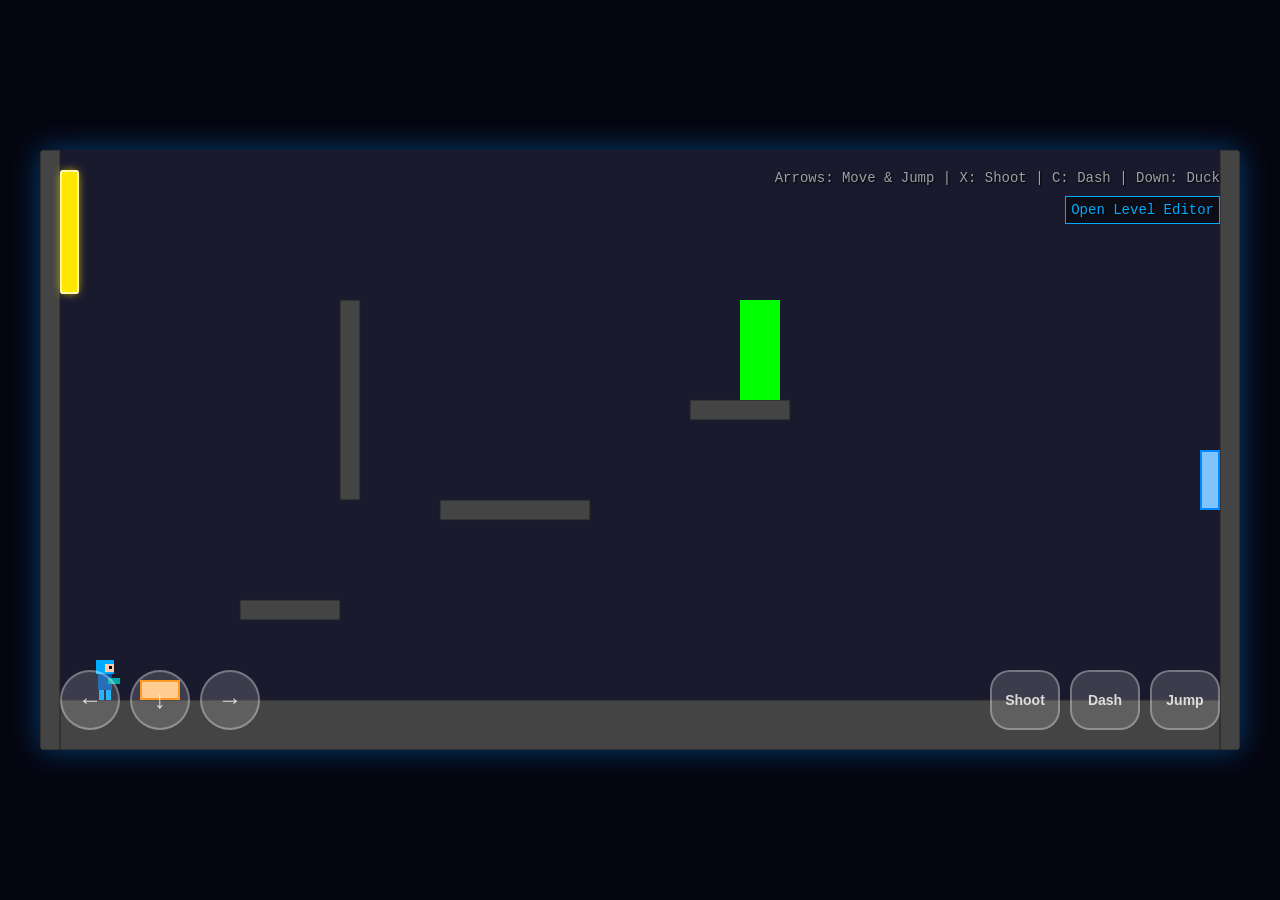
<file: index.html>
<!DOCTYPE html>
<html lang="en">
<head>
    <meta charset="UTF-8">
    <meta name="viewport" content="width=device-width, initial-scale=1.0, maximum-scale=1.0, user-scalable=no">
    <title>Bluebot - Action Platformer</title>
    <link rel="stylesheet" href="style.css">
</head>
<body>
    <div id="game-container">
        <canvas id="gameCanvas" width="1200" height="600"></canvas>
        <div id="ui-layer">
            <div id="health-bar-container">
                <div id="health-bar"></div>
            </div>
            <div id="instructions">
                Arrows: Move & Jump | X: Shoot | C: Dash | Down: Duck
                <br><br>
                <a href="editor.html" style="color: #00aaff; text-decoration: none; border: 1px solid #00aaff; padding: 5px; background: rgba(0,0,0,0.5);">Open Level Editor</a>
            </div>
            <div id="mobile-controls">
                <div class="d-pad">
                    <button class="control-btn" data-key="ArrowLeft">←</button>
                    <button class="control-btn" data-key="ArrowDown">↓</button>
                    <button class="control-btn" data-key="ArrowRight">→</button>
                </div>
                <div class="action-buttons">
                    <button class="control-btn action-btn" data-key="x">Shoot</button>
                    <button class="control-btn action-btn" data-key="c">Dash</button>
                    <button class="control-btn action-btn" data-key="ArrowUp">Jump</button>
                </div>
            </div>
            <div id="end-screen" style="display: none; position: absolute; top: 0; left: 0; width: 100%; height: 100%; background: rgba(0,0,0,0.8); flex-direction: column; justify-content: center; align-items: center; z-index: 100; pointer-events: auto;">
                <h1 id="end-title" style="font-size: 50px; text-shadow: 2px 2px 0 #000; margin-bottom: 30px;">You Win!</h1>
                <button id="btn-replay" style="padding: 15px 30px; font-size: 24px; font-weight: bold; background-color: #00aaff; color: white; border: 2px solid #fff; border-radius: 8px; cursor: pointer; text-transform: uppercase;">Replay</button>
            </div>
        </div>
    </div>
    <script type="module" src="main.js"></script>
</body>
</html>
</file>
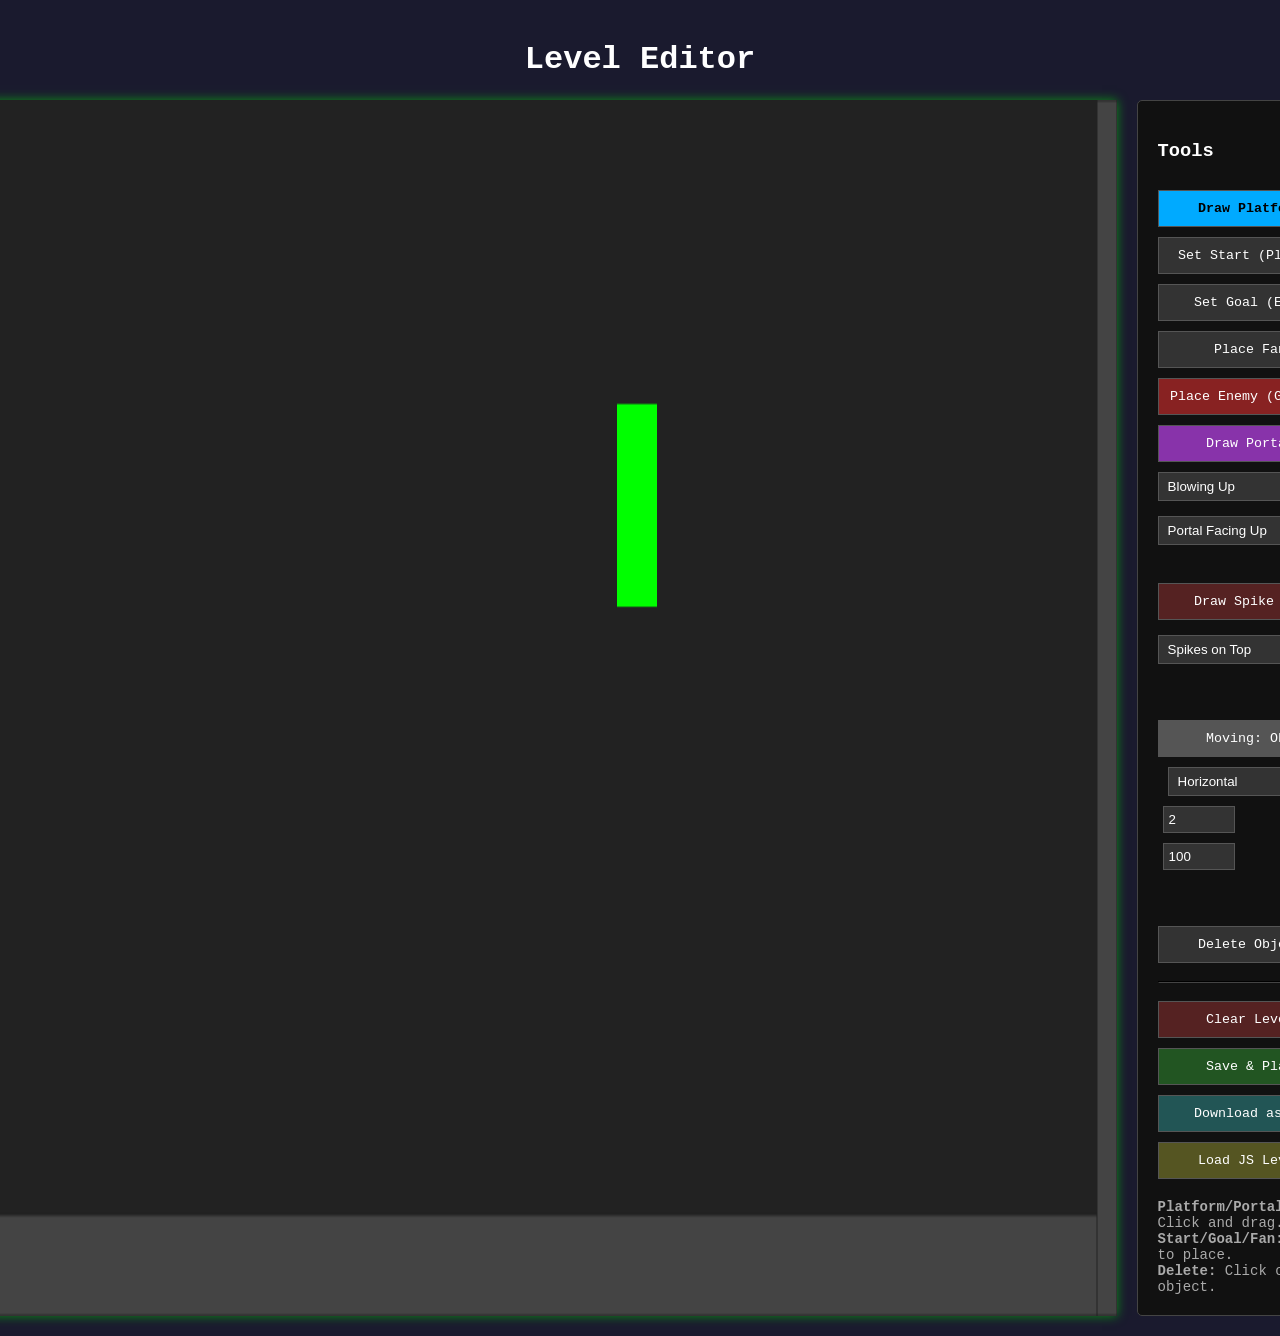
<file: editor.html>
<!DOCTYPE html>
<html lang="en">
<head>
    <meta charset="UTF-8">
    <meta name="viewport" content="width=device-width, initial-scale=1.0">
    <title>Bluebot Level Editor</title>
    <style>
        body {
            margin: 0;
            padding: 20px;
            background-color: #1a1a2e;
            color: white;
            font-family: 'Courier New', Courier, monospace;
            display: flex;
            flex-direction: column;
            align-items: center;
        }
        #editor-container {
            display: flex;
            gap: 20px;
        }
        canvas {
            background-color: #222;
            box-shadow: 0 0 10px rgba(0, 255, 0, 0.5);
            cursor: crosshair;
        }
        .toolbar {
            display: flex;
            flex-direction: column;
            gap: 10px;
            background-color: #111;
            padding: 20px;
            border-radius: 5px;
            border: 1px solid #444;
        }
        button {
            padding: 10px;
            background-color: #333;
            color: white;
            border: 1px solid #555;
            cursor: pointer;
            font-family: inherit;
            transition: 0.2s;
        }
        button:hover {
            background-color: #444;
        }
        button.active {
            background-color: #00aaff;
            color: black;
            font-weight: bold;
        }
        .instructions {
            margin-top: 10px;
            font-size: 14px;
            color: #aaa;
        }
    </style>
</head>
<body>
    <h1>Level Editor</h1>
    <div id="editor-container">
        <canvas id="editorCanvas" width="1200" height="600"></canvas>
        <div class="toolbar">
            <h3>Tools</h3>
            <button id="tool-platform" class="active">Draw Platform</button>
            <button id="tool-start">Set Start (Player)</button>
            <button id="tool-goal">Set Goal (End)</button>
            <button id="tool-fan">Place Fan</button>
            <button id="tool-enemy" style="background-color: #822; color: #fff;">Place Enemy (Goomba)</button>
            <button id="tool-portal" style="background-color: #83a; color: #fff;">Draw Portal</button>
            <select id="fan-direction" style="padding: 5px; background: #333; color: white; border: 1px solid #555;">
                <option value="up">Blowing Up</option>
                <option value="down">Blowing Down</option>
                <option value="left">Blowing Left</option>
                <option value="right">Blowing Right</option>
            </select>
            <select id="portal-direction" style="padding: 5px; background: #333; color: white; border: 1px solid #555; margin-top: 5px;">
                <option value="up">Portal Facing Up</option>
                <option value="down">Portal Facing Down</option>
                <option value="left">Portal Facing Left</option>
                <option value="right">Portal Facing Right</option>
            </select>
            <br>
            <button id="tool-spike" style="background-color: #522; color: #fff;">Draw Spike Box</button>
            <select id="spike-direction" style="padding: 5px; background: #333; color: white; border: 1px solid #555; margin-top: 5px;">
                <option value="up">Spikes on Top</option>
                <option value="down">Spikes on Bottom</option>
                <option value="left">Spikes on Left</option>
                <option value="right">Spikes on Right</option>
                <option value="all">Spikes on All Sides</option>
            </select>
            <br><br>
            <button id="toggle-moving" style="background-color: #555;">Moving: OFF</button>
            <select id="obj-axis" style="padding: 5px; background: #333; color: white; border: 1px solid #555; margin-left: 10px;">
                <option value="x">Horizontal</option>
                <option value="y">Vertical</option>
            </select>
            <input type="number" id="obj-speed" value="2" title="Speed" placeholder="Speed" style="width: 60px; padding: 5px; background: #333; color: white; border: 1px solid #555; margin-left: 5px;">
            <input type="number" id="obj-range" value="100" title="Range" placeholder="Range" style="width: 60px; padding: 5px; background: #333; color: white; border: 1px solid #555; margin-left: 5px;">
            <br><br>
            <button id="tool-delete">Delete Object</button>
            <hr style="width: 100%; border-color: #444;">
            <button id="btn-clear" style="background-color: #522;">Clear Level</button>
            <button id="btn-save" style="background-color: #252;">Save & Play</button>
            <button id="btn-download" style="background-color: #255;">Download as JS</button>
            <button id="btn-load" style="background-color: #552;">Load JS Level</button>
            <input type="file" id="file-load" accept=".js" style="display: none;">
            <div class="instructions">
                <strong>Platform/Portal/Spike:</strong> Click and drag.<br>
                <strong>Start/Goal/Fan:</strong> Click to place.<br>
                <strong>Delete:</strong> Click on an object.
            </div>
        </div>
    </div>
    <script src="editor.js"></script>
</body>
</html>
</file>
<file: style.css>
body {
    margin: 0;
    padding: 0;
    background-color: #050510;
    display: flex;
    justify-content: center;
    align-items: center;
    height: 100vh;
    font-family: 'Courier New', Courier, monospace;
    color: white;
}

#game-container {
    position: relative;
    box-shadow: 0 0 30px rgba(0, 150, 255, 0.4);
    border-radius: 4px;
    overflow: hidden;
}

canvas {
    display: block;
    background-color: #1a1a2e;
    max-width: 100vw;
    max-height: 100vh;
    object-fit: contain;
}

#ui-layer {
    position: absolute;
    top: 0;
    left: 0;
    width: 100%;
    height: 100%;
    pointer-events: none;
}

#health-bar-container {
    position: absolute;
    top: 20px;
    left: 20px;
    width: 15px;
    height: 120px;
    background-color: rgba(0, 0, 0, 0.7);
    border: 2px solid #fff;
    border-radius: 3px;
    display: flex;
    flex-direction: column;
    justify-content: flex-end;
}

#health-bar {
    width: 100%;
    height: 100%;
    background-color: #ffe600;
    transition: height 0.2s;
    box-shadow: 0 0 10px #ffe600;
}

#instructions {
    position: absolute;
    top: 20px;
    right: 20px;
    text-align: right;
    color: rgba(255, 255, 255, 0.6);
    font-size: 14px;
    text-shadow: 1px 1px 2px black;
    pointer-events: auto;
}

#mobile-controls {
    position: absolute;
    bottom: 20px;
    left: 0;
    width: 100%;
    display: flex;
    justify-content: space-between;
    padding: 0 20px;
    box-sizing: border-box;
    pointer-events: none;
    z-index: 50;
}

.d-pad, .action-buttons {
    display: flex;
    gap: 10px;
    pointer-events: auto;
}

.control-btn {
    width: 60px;
    height: 60px;
    background: rgba(255, 255, 255, 0.15);
    border: 2px solid rgba(255, 255, 255, 0.3);
    border-radius: 50%;
    color: rgba(255, 255, 255, 0.8);
    font-size: 24px;
    display: flex;
    justify-content: center;
    align-items: center;
    cursor: pointer;
    user-select: none;
    -webkit-user-select: none;
    touch-action: manipulation;
    outline: none;
}

.action-btn {
    font-size: 14px;
    font-weight: bold;
    border-radius: 20px;
    width: 70px;
}

.control-btn:active, .control-btn.active {
    background: rgba(0, 170, 255, 0.5);
    border-color: rgba(0, 170, 255, 0.8);
    color: white;
}

@media (max-width: 800px) {
    #instructions {
        display: none;
    }
    #mobile-controls {
        bottom: 10px;
        padding: 0 10px;
    }
    .control-btn {
        width: 50px;
        height: 50px;
        font-size: 20px;
    }
    .action-btn {
        width: 60px;
        font-size: 12px;
    }
}
</file>
